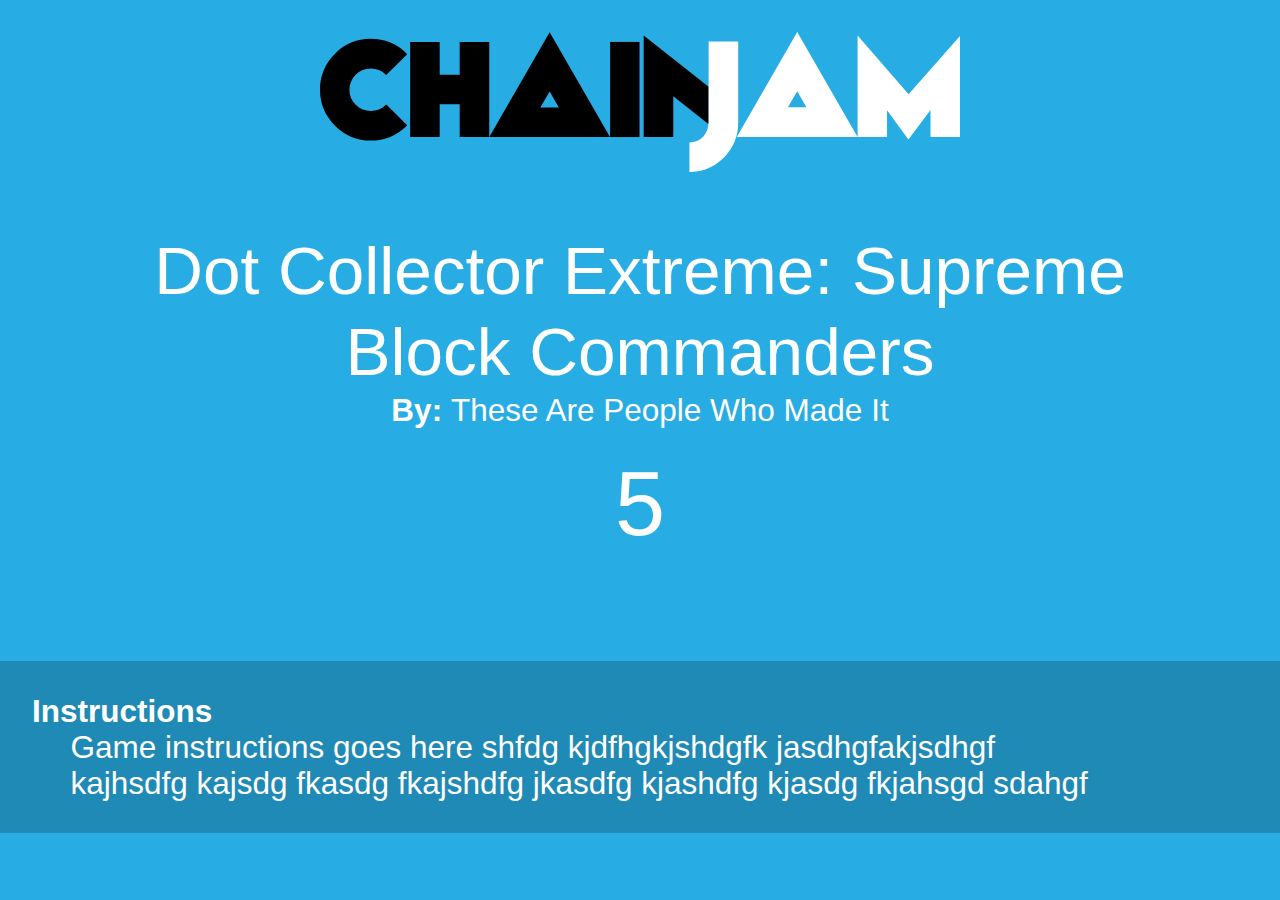
<file: countdownBetweenGames.html>
<!DOCTYPE html>

<html>
<head>
    <meta charset="UTF-8" />
    <script type="text/javascript" src="jquery.min.js"></script>
    <link rel="stylesheet" type="text/css" href="chainjam.css">
</head>

<body style="margin: 0px; padding: 0px; background-color: #ADBECF;">
    
    <div id="countDown">
        <div class="logo"></div>
        <div id="countDownWrapper">
        
            
            <div id="gameName">Dot Collector Extreme: Supreme Block Commanders</div>
            
            <div id="gameCreditsWrapper">
                <div style="font-weight: bold;">By:</div>
                <div id="gameCredits">These Are People Who Made It</div>
            </div>
            <div id="gameCountdown">5</div>
            <div id="gameInstructionsWrapper">
                <div>Instructions</div>
                <div id="gameInstructions">Game instructions goes here shfdg kjdfhgkjshdgfk jasdhgfakjsdhgf kajhsdfg kajsdg fkasdg fkajshdfg jkasdfg kjashdfg kjasdg fkjahsgd sdahgf  </div>
            </div>
            
            <script type="text/javascript">
            // how many seconds should the countdown last?
            var hash = window.location.hash.substring(1);
            if (hash == "") parent.LoadNextGame();
            else 
            {
                $("#gameName").empty().append(parent._currentGame.name);
                $("#gameInstructions").empty().append(parent._currentGame.instructions);
                $("#gameCredits").empty().append(parent._currentGame.credits);
            	setTimeout("parent.LoadNextGame()", hash * 1000);
                setInterval("CountDown()", 1 * 1000);
                setInterval("UpdateCountdown()", 100);
            }

            function UpdateCountdown()
            {
                $("#gameCountdown").empty().append(hash);
            }

            function CountDown()
            {
                hash--;
            }
            </script>
        </div>
    </div>
</body>
</html>
</file>
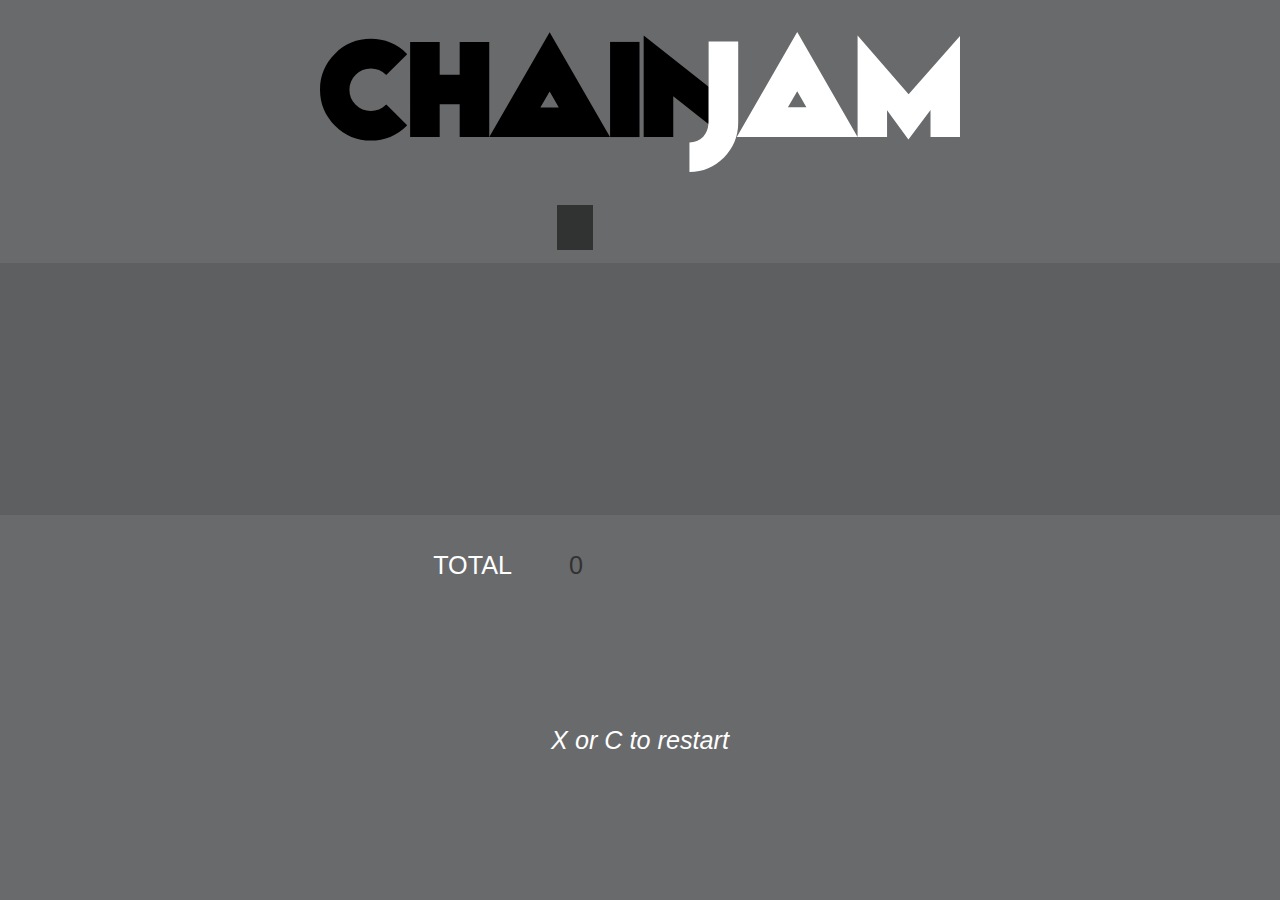
<file: scoreBoard.html>
<!DOCTYPE HTML>
<!--
#####################
# Mini Game Machine #
#####################
File: scoreBoard.html
Created by: Sam Walz <mail[at]samwalz.com> 09. September 2013
Last changed by: Sam Walz <mail[at]samwalz.com> 12. September 2013
-->
<html>
<head>
    <meta charset="UTF-8" />
    <script type="text/javascript" src="js/jquery.min.js"></script>
	<script type="text/javascript" src="js/settings.js?refresh"></script>
    <link rel="stylesheet" type="text/css" href="css/chainjam.css">
</head>
      	<script type="text/javascript">
			$( document ).ready(function() {
				var currentItem = parent._selectedGames;
				var p1total = 0;
				var p2total = 0;
				var p3total = 0;
				var p4total = 0;
				while (currentItem)
				{
					p1total += currentItem.score[0];
					p2total += currentItem.score[1];
					p3total += currentItem.score[2];
					p4total += currentItem.score[3];
					$("#gameScoreList2").append('<div class="scoreBoardGameTitle">' + currentItem.name + '</div>'
											   + '<div class="scoreBoardPlayerScore">'
												 + '<div class="scorePlayer1">' + currentItem.score[0] + '</div>'
												 + '<div class="scorePlayer2">' + currentItem.score[1] + '</div>'
												 + '<div class="scorePlayer3">' + currentItem.score[2] + '</div>'
												 + '<div class="scorePlayer4">' + currentItem.score[3] + '</div>'
											  + '</div>');
					currentItem = currentItem.next;
				}

				$("#TotalP1").text(p1total);
				$("#TotalP2").text(p2total);
				$("#TotalP3").text(p3total);
				$("#TotalP4").text(p4total); 
				
				var highesttotal = p1total;
				if(highesttotal < p2total) highesttotal = p2total;
				if(highesttotal < p3total) highesttotal = p3total;
				if(highesttotal < p4total) highesttotal = p4total;
				
				// ADDING CLASS "SELECTED" TO WINNER
				if(p1total == highesttotal) $("#p1win").addClass('selected');
				if(p2total == highesttotal) $("#p2win").addClass('selected');
				if(p3total == highesttotal) $("#p3win").addClass('selected');
				if(p4total == highesttotal) $("#p4win").addClass('selected');

				// CHANGING OPACITY OF WINNER
				// if(p1total == highesttotal) $("#p1win").css({ opacity: 1 });
				// if(p2total == highesttotal) $("#p2win").css({ opacity: 1 });
				// if(p3total == highesttotal) $("#p3win").css({ opacity: 1 });
				// if(p4total == highesttotal) $("#p4win").css({ opacity: 1 });

				// TESTING HTML OUTPUT
				console.log( "ready1" );
			});
			
			var allowAnotherRound  = false;
			setInterval(function(){allowAnotherRound = true;},_scoreboardControllerLockTimeSeconds * 1000);
			
			function myFunction()
			{
				if(allowAnotherRound)
				{
					parent.AnotherRound();
				}
			}
      	</script>

<body onkeypress="myFunction();">
    <div id="gameScoreList">
	    <div class="logo"></div>
	    <div class="playerCols">
	        <div class="scorePlayer1"></div>
	        <div class="scorePlayer2"></div>
	        <div class="scorePlayer3"></div>
	        <div class="scorePlayer4"></div>
	    </div>
		<div id="gameScoreList2">
		<!-- Script output Start -->
		<!-- Script output Stop -->
		</div>

		<div class="scoreBoardResults">
	        <div class="scoreBoardGameTitle">TOTAL</div>
	        <div class="scoreBoardPlayerScore">
				<div id="TotalP1" class="scorePlayer1"></div>
				<div id="TotalP2" class="scorePlayer2"></div>
				<div id="TotalP3" class="scorePlayer3"></div>
				<div id="TotalP4" class="scorePlayer4"></div>
	        </div>
	        <div class="scoreBoardGameTitle" id="winner">WINNER</div>
			<div id="winnerBoxes" class="scoreBoardPlayerScore">
				<div id="p1win"></div>
				<div id="p2win"></div>
				<div id="p3win"></div>
				<div id="p4win"></div>
			</div>
		</div>
		<div class="scoreBoardInstructions">X or C to restart</div>
    </div>
  </body>
</html>
</file>
<file: chainjam.css>
body {
	font-family: Helvetica, Verdana, Arial, sans-serif;
	color: white;
	margin:0px;
  overflow: hidden;
	font-size: 2vh;
}

iframe {
	border: none;
}

div {
	margin:0px;
	padding:0px;
}


div:focus {
	border-style:none;
}

embed:focus {
	border-style:none;
}

a:link, a:visited {
	color: #000;
}
a:active, a:hover {
	color: #666;
}
p.header {
	font-size: small;
}
p.header span {
	font-weight: bold;
}
p.footer {
	font-size: x-small;
}
div.content {
	margin: auto;
	width: 800px;
}
div.broken,
div.missing {
	margin: auto;
	position: relative;
	top: 50%;
	width: 193px;
}
div.broken a,
div.missing a {
	height: 63px;
	position: relative;
	top: -31px;
}
div.broken img,
div.missing img {
	border-width: 0px;
}
div.broken {
	display: none;
}

div#sideBarLeft {
	top:0px;
	width: 33.3333333%;
	float: left;
}

div#content {
	display:inline-block;
	width: 66.6666666%;
	float: left;
}

div#unityPlayer {
	cursor: default;
	height: 450px;
	width: 800px;
}

div#sideBarRight {
	right: 0;
	position:absolute;
	width: 33.3333333%;
	text-align: left;
	float: left;
}

.scorePlayer1 {
	color:#313232;
	background-color: #313232;
}

.scorePlayer2 {
	color:#27ADE3;
	background-color: #27ADE3;
}

.scorePlayer3 {
	color:#EE368A;
	background-color: #EE368A;
}

.scorePlayer4 {
	color:#B0D136;
	background-color: #B0D136;
}

.gameCube {
	background-color: #ADBECF;
	display: inline-block;
	border:1px dashed #848484;
	margin: 1px;
}

.gameCubeActive {
	background-color: #848484;
	border: 1px dashed #424242;
	margin: 1px;
}

.gameCubeSolved {
	background-color: #FFFFFF;
	border: 1px solid #424242;
}

.gameCubeDamaged {
	border: 1px dashed red;
}


.gameCubePlayer1,#p1win {
	background-color:#313232;
}

.gameCubePlayer2, #p2win {
	background-color:#27ADE3;
}

.gameCubePlayer3,#p3win {
	background-color:#EE368A;
}

.gameCubePlayer4 ,#p4win{
	background-color:#B0D136;
}

#GameList {
	overflow-y: scroll;
	overflow-x: hidden;
	height: 64vh;
}

div#gameList {
	display:none;
	overflow: auto;
	height:750px;
}

.gameChosen {
	text-decoration:none;
}
.gameUnchosen {
	text-decoration:line-through;
}

.menuEntry {
	opacity: 0.6;	
}


/*------------------------------
			Jonas
------------------------------*/

/**************
COLORS
***************
Blue: #27ade3
Pink: #ee368a
Orange: #f57b20
Light Grey: #696a6c
Dark Grey: #313232
Green: #b0d136
**************/

div.logo {
	padding: 8% 0;
	background-image: url('img/logo.svg');
	background-repeat: no-repeat;
	background-position: center;
	background-size: 50%;
}

/**************
INDEX
**************/

#score {
	margin-left: 12%;
}

#score div {
	display: inline;
	float: left;
}

.scoreBox {
	text-align: center;
	margin-left: -2%;
	margin-top: 3%;
}

.scoreBox > div {
	width: 50%;
	background-color: white;
}

.scoreBox div div {
	color: white;
}

.scorePlayer1 > div:first-child {
	background-color: #313232;
}

.scorePlayer2 > div:first-child {
	background-color: #27ADE3;
}

.scorePlayer3 > div:first-child {
	background-color: #EE368A;
}

.scorePlayer4 > div:first-child {
	background-color: #B0D136;
}

.gameScore {
	border-radius: 100%;
	font-size:10vh;
	line-height: 15vh;
	width: 95%;
}

.totalScore {
	opacity: 0.4;
	border-radius: 100%;
	font-size:3vh;
	line-height: 6vh;
	width: 40%;
	background-color: black;
	margin-top: 65%;
	margin-right: -30%;
	margin-left: -25%;
}

#sideBarRight {
	color: #313232;
}

#sideBarLeft div {
	text-align: center;
	background-color: #313232;
	color: white;
}

#sideBarLeft div:first-child {
	font-size: 1.5vh;
	font-weight: normal;	
	margin: 5% 5% 0% 5%;
	padding: 15% 7.5% 0% 7.5%;
}

#gameTimeCountdown {
	margin: 0% 5% 0% 5%;
	padding: 7.5% 7.5% 15% 7.5%;
	font-size: 10vh;
	font-weight: bold;
}

/**************
MENU
**************/

.Menu {
	background-color: #f57b20;
	height: 100%;
	font-size: 4.5vh;
}

div#MenuMain {
	height: 100%;
	width: 100%;
	position: fixed;
	line-height: 13vh;
	font-size: 4.5vh;
}

.MenuMainOptions {
	color: #f8b380;
	text-align: left;
	margin-left: 20%;
	margin-right: 20%;
	margin-top: 0%;
	width: 60%;
}

.MenuMainOptions div  {
	padding-left: 7%;
}

.MenuMainOptions div div {
	margin-left: -7%;
	/*padding-right: 3%;*/
}

.MenuGameListOptions {
	color: #f8b380;
	text-align: left;
	margin-left: 20%;
	margin-right: 20%;
	margin-top: 0%;
	width: 60%;
}

.MenuGameListOptions div  {
	padding-left: 7%;
}

.MenuGameListOptions div div {
	margin-left: -7%;
	/*padding-right: 3%;*/
}

div.menuEntrySelected {
	color: white;
	font-size: 7.5vh;
	border-top: 1px solid #f8b380;
	border-bottom: 1px solid #f8b380;
	display: block;
	background-image: url('img/arrow-right.svg');
	background-repeat: no-repeat;
	background-position: 0%;
	background-size: 0.3em;
	padding-right: 4%;
	}

div.MenuInstructions, div.MenuGameListInstructions {
	width: 100%;
	line-height: 5vh;
	font-size: 3.5vh;
	font-style: italic;
	position: absolute;
	bottom: 0;
	margin-bottom: 5%;
	text-align: center;
}

div#MenuMainGameNumber {
	display: block;
}

div.menuEntrySelected div#MenuMainGameNumberNumber {
	text-decoration: underline;
}

/**************
SCORE BOARD
**************/

div#gameScoreList {
	background-color: #696a6c;
	height: 100%;
	width: 100%;
	position: fixed;
	font-size: 2.8vh;
	line-height: 4vh;
	/*overflow: scroll;*/
}

.playerCols {
	height: 5%;
	margin-left: 43.5%;
	margin-bottom:1%;
	display: block;
}

.playerCols div {
	width: 5%;
	height: 100%;
	margin-right:10.5%;
	display: inline-block;
}

.scoreBoardGameTitle {
	width: 40%;
	display: inline-block;
	text-align: right;
	font-size: 2.8vh;
	line-height: 4vh;
}

.scoreBoardPlayerScore {
	display: inline;
}

.scoreBoardPlayerScore div {
	width: 9.4%;
	display: inline-block;
	text-align: center;
	background-color: #5e5f61;
	/*margin-bottom: 1%;*/
}

#gameScoreList2 {
	overflow: auto;
	height: 28%;
	background-color: #5e5f61;
}

.scoreBoardResults > .scoreBoardPlayerScore div {
	width: 8.9%;
	background-color: #696a6c;	
}

.scoreBoardResults {
	margin-top: 2.5%;
}

.scoreBoardInstructions {
	text-align: center;
	font-style: italic;
	padding-top: 2%;
}

div#winner {
	margin-top: 5%;
	font-size: 7.5vh;
	margin-right:4%;
}

#winnerBoxes div.selected {
	display: inline-block;
	margin-bottom: -1%;
	margin-left: -1%;
	width: 50px;
	height: 50px;
}

#winnerBoxes div {
	display: none;
}



/**************
CREDITS
**************/

#countDown {
	background-color: #27ade3;
	height: 100%;
	width: 100%;
	position: fixed;
	font-size: 3.5vh;
	line-height: 4vh;
	text-align: center;
}

#countDownWrapper {
	margin-left: 5%;
	margin-right: 5%;
	margin-top: 2%;
}

#gameName {
	font-size: 7.5vh;
	line-height: 9vh;
}

div#gameCreditsWrapper {
	text-align: center;
	display: block;
}

#gameCreditsWrapper div {
	display: inline;
}

div#gameCountdown {
	font-size: 10vh;
	margin-top: 5%;
}

#gameInstructionsWrapper {
	background-color: #1f8ab5;
	padding: 2.5%;
	position: absolute;
	margin-right: auto;
	margin-left: auto;
	bottom: 7.5%;
	left: 0;
	width: 100%;
}

div#gameInstructionsWrapper {
	background-color: #1f8ab5;
	display: inline-block;
	text-align: left;
}

#gameInstructionsWrapper > div:first-child {
	float: left;
	font-weight: bold;
}

#gameInstructions {
	float: left;
	padding-left: 3%;
	margin-right: 3%;
	width: 80%;
}

/*JOON'S STUFF*/

#functions {
	text-align:center;
	font-size:10px;
}

.bounce:hover {
  animation: bounce 1s .5s;
  transform: scale(0.85);
}

@keyframes bounce {
  0% { transform: scale(1.1); opacity: 1 }
  50% { transform: scale(1.6); opacity: .7; }
  60% { transform: scale(0.6); opacity: 1 }
  80% { transform: scale(0.95) }
  100% { transform: scale(0.85) }
}

#MenuMain a:link, 
#MenuMain a:hover, 
#MenuMain a:visited ,
#MenuGameList a:link, 
#MenuGameList a:hover, 
#MenuGameList a:visited 
{
	text-decoration: none;
	color:white;
}

#GameList {
	margin-left: 10%;
	padding-top: 1%;
	padding-bottom: 3%;
	margin-right: 10%;
	background: #D3691D;
	padding-left: 3%;
	margin-top: 1%;
}

#MenuGameListFilterSelected {
	margin-left: 0;
	padding-left: 0;
}

div.MenuGameListInstructions  {
	margin-bottom:0;
}
</file>
<file: css/chainjam.css>
body {
	font-family: Helvetica, Verdana, Arial, sans-serif;
	color: white;
	margin:0px;
  overflow: hidden;
	font-size: 2vh;
}

iframe {
	border: none;
}

div {
	margin:0px;
	padding:0px;
}


div:focus {
	border-style:none;
}

embed:focus {
	border-style:none;
}

a:link, a:visited {
	color: #000;
}
a:active, a:hover {
	color: #666;
}
p.header {
	font-size: small;
}
p.header span {
	font-weight: bold;
}
p.footer {
	font-size: x-small;
}
div.content {
	margin: auto;
	width: 800px;
}
div.broken,
div.missing {
	margin: auto;
	position: relative;
	top: 50%;
	width: 193px;
}
div.broken a,
div.missing a {
	height: 63px;
	position: relative;
	top: -31px;
}
div.broken img,
div.missing img {
	border-width: 0px;
}
div.broken {
	display: none;
}

div#sideBarLeft {
	top:0px;
	width: 33.3333333%;
	float: left;
}

div#content {
	display:inline-block;
	width: 66.6666666%;
	float: left;
}

div#unityPlayer {
	cursor: default;
	height: 450px;
	width: 800px;
}

div#sideBarRight {
	right: 0;
	position:absolute;
	width: 33.3333333%;
	text-align: left;
	float: left;
}

.scorePlayer1 {
	color:#313232;
	background-color: #313232;
}

.scorePlayer2 {
	color:#27ADE3;
	background-color: #27ADE3;
	visibility:hidden;
}

.scorePlayer3 {
	color:#EE368A;
	background-color: #EE368A;
	visibility:hidden;
}

.scorePlayer4 {
	color:#B0D136;
	background-color: #B0D136;
	visibility:hidden;
}

.gameCube {
	background-color: #ADBECF;
	display: inline-block;
	border:1px dashed #848484;
	margin: 1px;
}

.gameCubeActive {
	background-color: #848484;
	border: 1px dashed #424242;
	margin: 1px;
}

.gameCubeSolved {
	background-color: #FFFFFF;
	border: 1px solid #424242;
}

.gameCubeDamaged {
	border: 1px dashed red;
}


.gameCubePlayer1,#p1win {
	background-color:#313232;
}

.gameCubePlayer2, #p2win {
	background-color:#27ADE3;
}

.gameCubePlayer3,#p3win {
	background-color:#EE368A;
}

.gameCubePlayer4 ,#p4win{
	background-color:#B0D136;
}

#GameList {
	overflow-y: scroll;
	overflow-x: hidden;
	height: 64vh;
}

div#gameList {
	display:none;
	overflow: auto;
	height:750px;
}

.gameChosen {
	text-decoration:none;
}
.gameUnchosen {
	text-decoration:line-through;
}

.menuEntry {
	opacity: 0.6;	
}


/*------------------------------
			Jonas
------------------------------*/

/**************
COLORS
***************
Blue: #27ade3
Pink: #ee368a
Orange: #f57b20
Light Grey: #696a6c
Dark Grey: #313232
Green: #b0d136
**************/

div.logo {
	padding: 8% 0;
	background-image: url('../img/logo.svg');
	background-repeat: no-repeat;
	background-position: center;
	background-size: 50%;
}

/**************
INDEX
**************/

#score {
	margin-left: 12%;
}

#score div {
	display: inline;
	float: left;
}

.scoreBox {
	text-align: center;
	margin-left: -2%;
	margin-top: 3%;
}

.scoreBox > div {
	width: 50%;
	background-color: white;
}

.scoreBox div div {
	color: white;
}

.scorePlayer1 > div:first-child {
	background-color: #313232;
}

.scorePlayer2 > div:first-child {
	background-color: #27ADE3;
}

.scorePlayer3 > div:first-child {
	background-color: #EE368A;
}

.scorePlayer4 > div:first-child {
	background-color: #B0D136;
}

.gameScore {
	border-radius: 100%;
	font-size:10vh;
	line-height: 15vh;
	width: 95%;
}

.totalScore {
	opacity: 0.4;
	border-radius: 100%;
	font-size:3vh;
	line-height: 6vh;
	width: 40%;
	background-color: black;
	margin-top: 65%;
	margin-right: -30%;
	margin-left: -25%;
}

#sideBarRight {
	color: #313232;
}

#sideBarLeft div {
	text-align: center;
	background-color: #313232;
	color: white;
}

#sideBarLeft div:first-child {
	font-size: 1.5vh;
	font-weight: normal;	
	margin: 5% 5% 0% 5%;
	padding: 15% 7.5% 0% 7.5%;
}

#gameTimeCountdown {
	margin: 0% 5% 0% 5%;
	padding: 7.5% 7.5% 15% 7.5%;
	font-size: 10vh;
	font-weight: bold;
}

/**************
MENU
**************/

.Menu {
	background-color: #f57b20;
	height: 100%;
	font-size: 4.5vh;
}

div#MenuMain {
	height: 100%;
	width: 100%;
	position: fixed;
	line-height: 13vh;
	font-size: 4.5vh;
}

.MenuMainOptions {
	color: #f8b380;
	text-align: left;
	margin-left: 20%;
	margin-right: 20%;
	margin-top: 0%;
	width: 60%;
}

.MenuMainOptions div  {
	padding-left: 7%;
}

.MenuMainOptions div div {
	margin-left: -7%;
	/*padding-right: 3%;*/
}

.MenuGameListOptions {
	color: #f8b380;
	text-align: left;
	margin-left: 20%;
	margin-right: 20%;
	margin-top: 0%;
	width: 60%;
}

.MenuGameListOptions div  {
	padding-left: 7%;
}

.MenuGameListOptions div div {
	margin-left: -7%;
	/*padding-right: 3%;*/
}

div.menuEntrySelected {
	color: white;
	font-size: 7.5vh;
	border-top: 1px solid #f8b380;
	border-bottom: 1px solid #f8b380;
	display: block;
	background-image: url('../img/arrow-right.svg');
	background-repeat: no-repeat;
	background-position: 0%;
	background-size: 0.3em;
	padding-right: 4%;
	}

div.MenuInstructions, div.MenuGameListInstructions {
	width: 100%;
	line-height: 5vh;
	font-size: 3.5vh;
	font-style: italic;
	position: absolute;
	bottom: 0;
	margin-bottom: 5%;
	text-align: center;
}

div#MenuMainGameNumber {
	display: block;
}

div.menuEntrySelected div#MenuMainGameNumberNumber {
	text-decoration: underline;
}

/**************
SCORE BOARD
**************/

div#gameScoreList {
	background-color: #696a6c;
	height: 100%;
	width: 100%;
	position: fixed;
	font-size: 2.8vh;
	line-height: 4vh;
	/*overflow: scroll;*/
}

.playerCols {
	height: 5%;
	margin-left: 43.5%;
	margin-bottom:1%;
	display: block;
}

.playerCols div {
	width: 5%;
	height: 100%;
	margin-right:10.5%;
	display: inline-block;
}

.scoreBoardGameTitle {
	width: 40%;
	display: inline-block;
	text-align: right;
	font-size: 2.8vh;
	line-height: 4vh;
}

.scoreBoardPlayerScore {
	display: inline;
}

.scoreBoardPlayerScore div {
	width: 9.4%;
	display: inline-block;
	text-align: center;
	background-color: #5e5f61;
	/*margin-bottom: 1%;*/
}

#gameScoreList2 {
	overflow: auto;
	height: 28%;
	background-color: #5e5f61;
}

.scoreBoardResults > .scoreBoardPlayerScore div {
	width: 8.9%;
	background-color: #696a6c;	
}

.scoreBoardResults {
	margin-top: 2.5%;
}

.scoreBoardInstructions {
	text-align: center;
	font-style: italic;
	padding-top: 2%;
}

div#winner {
	margin-top: 5%;
	font-size: 7.5vh;
	margin-right:4%;
	visibility:hidden;
}

#winnerBoxes div.selected {
	display: inline-block;
	margin-bottom: -1%;
	margin-left: -1%;
	width: 50px;
	height: 50px;
	visibility:hidden;

}

#winnerBoxes div {
	display: none;
}



/**************
CREDITS
**************/

#countDown {
	background-color: #27ade3;
	height: 100%;
	width: 100%;
	position: fixed;
	font-size: 3.5vh;
	line-height: 4vh;
	text-align: center;
}

#countDownWrapper {
	margin-left: 5%;
	margin-right: 5%;
	margin-top: 2%;
}

#gameName {
	font-size: 7.5vh;
	line-height: 9vh;
}

div#gameCreditsWrapper {
	text-align: center;
	display: block;
}

#gameCreditsWrapper div {
	display: inline;
}

div#gameCountdown {
	font-size: 10vh;
	margin-top: 5%;
}

#gameInstructionsWrapper {
	background-color: #1f8ab5;
	padding: 2.5%;
	position: absolute;
	margin-right: auto;
	margin-left: auto;
	bottom: 7.5%;
	left: 0;
	width: 100%;
}

div#gameInstructionsWrapper {
	background-color: #1f8ab5;
	display: inline-block;
	text-align: left;
}

#gameInstructionsWrapper > div:first-child {
	float: left;
	font-weight: bold;
}

#gameInstructions {
	float: left;
	padding-left: 3%;
	margin-right: 3%;
	width: 80%;
}

/*JOON'S STUFF*/

#functions {
	text-align:center;
	font-size:10px;
}

.bounce:hover {
  animation: bounce 1s .5s;
  transform: scale(0.85);
}

@keyframes bounce {
  0% { transform: scale(1.1); opacity: 1 }
  50% { transform: scale(1.6); opacity: .7; }
  60% { transform: scale(0.6); opacity: 1 }
  80% { transform: scale(0.95) }
  100% { transform: scale(0.85) }
}

#MenuMain a:link, 
#MenuMain a:hover, 
#MenuMain a:visited ,
#MenuGameList a:link, 
#MenuGameList a:hover, 
#MenuGameList a:visited 
{
	text-decoration: none;
	color:white;
}

#GameList {
	margin-left: 10%;
	padding-top: 1%;
	padding-bottom: 3%;
	margin-right: 10%;
	background: #D3691D;
	padding-left: 3%;
	margin-top: 1%;
}

#MenuGameListFilterSelected {
	margin-left: 0;
	padding-left: 0;
}

div.MenuGameListInstructions  {
	margin-bottom:0;
}
</file>
